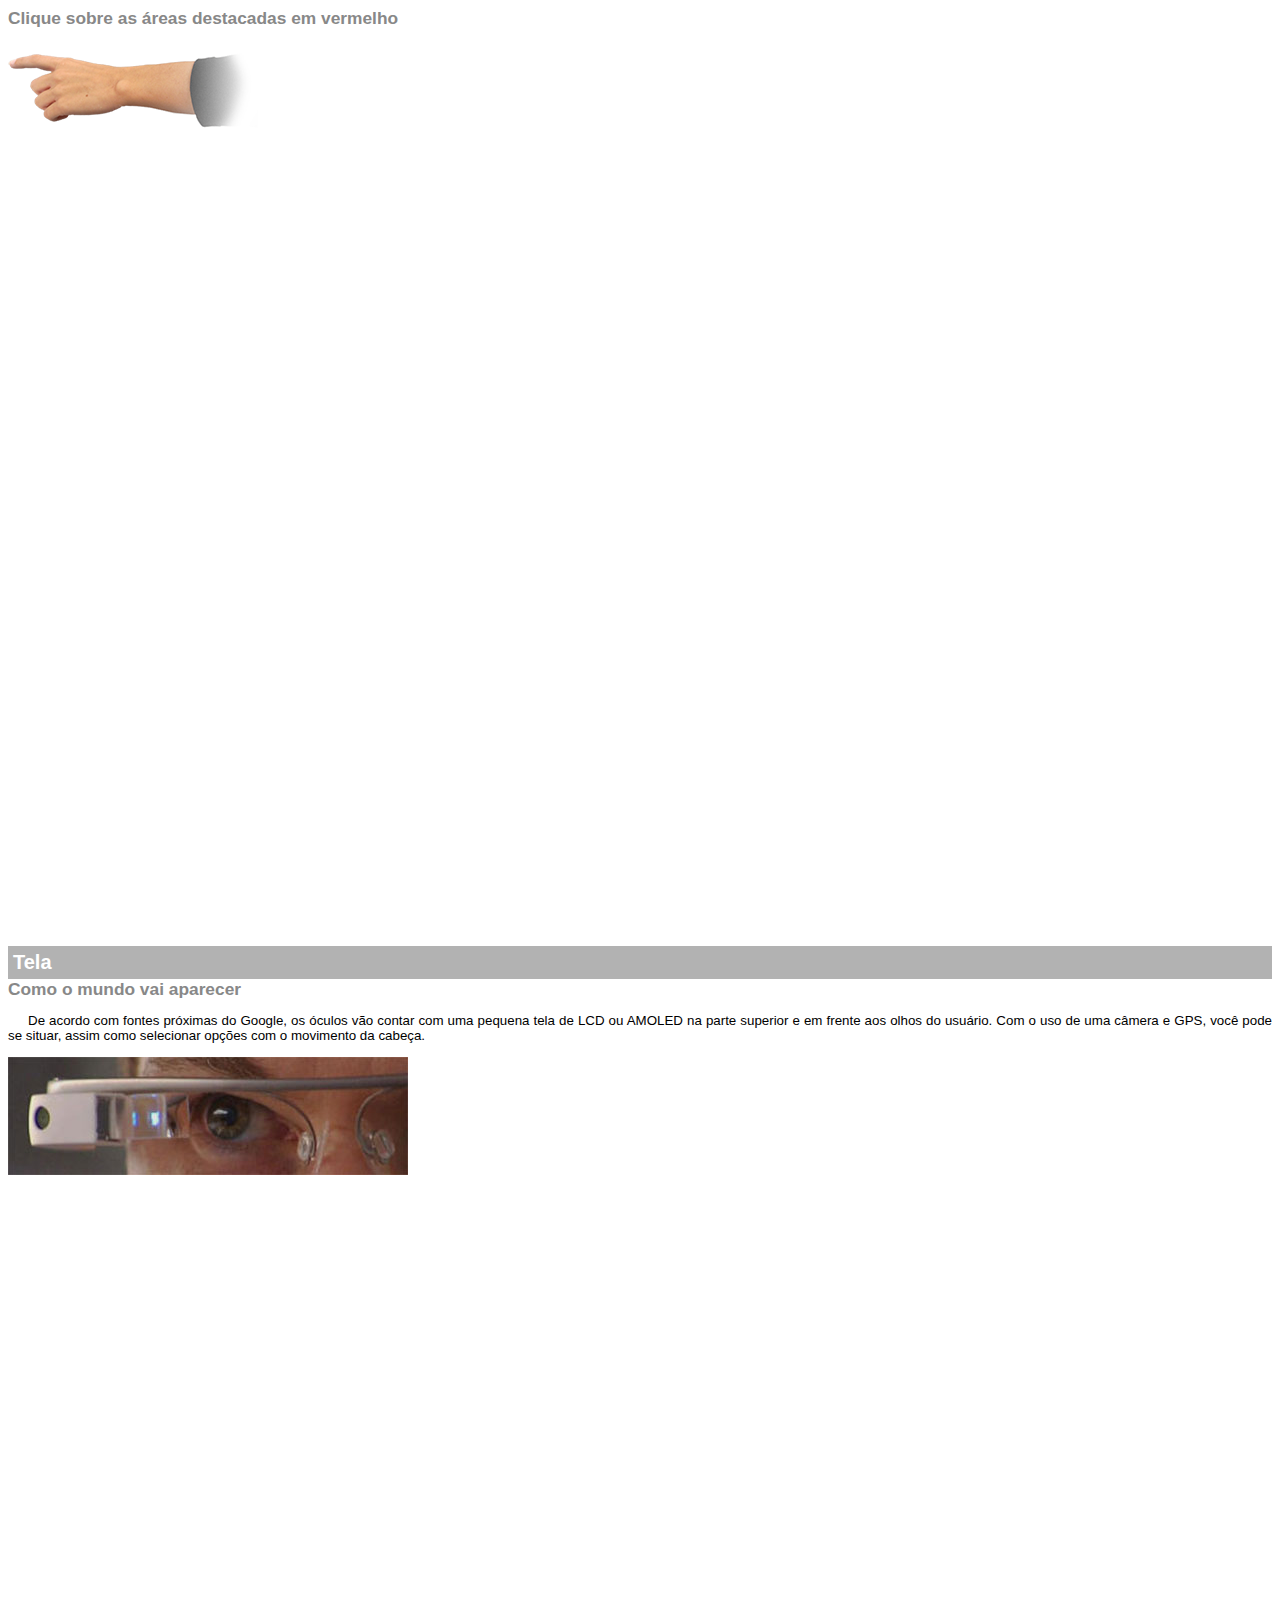
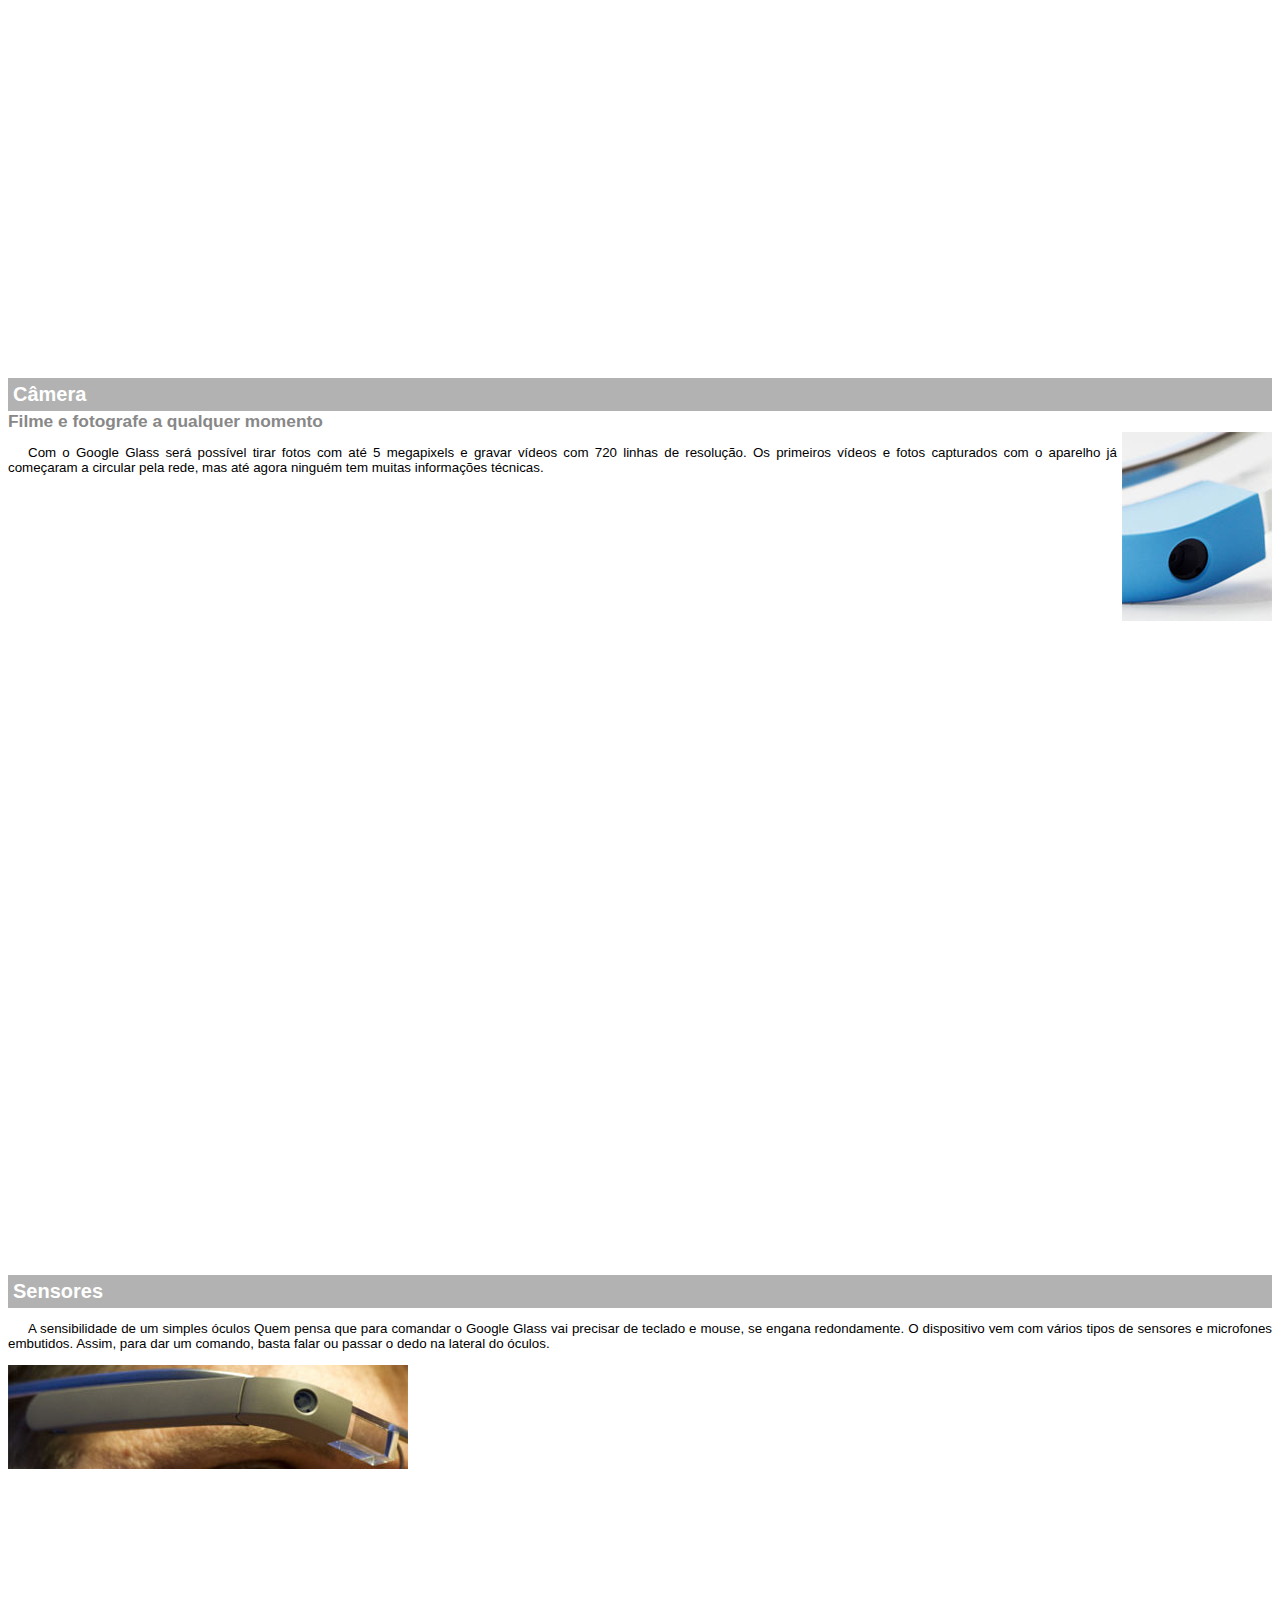
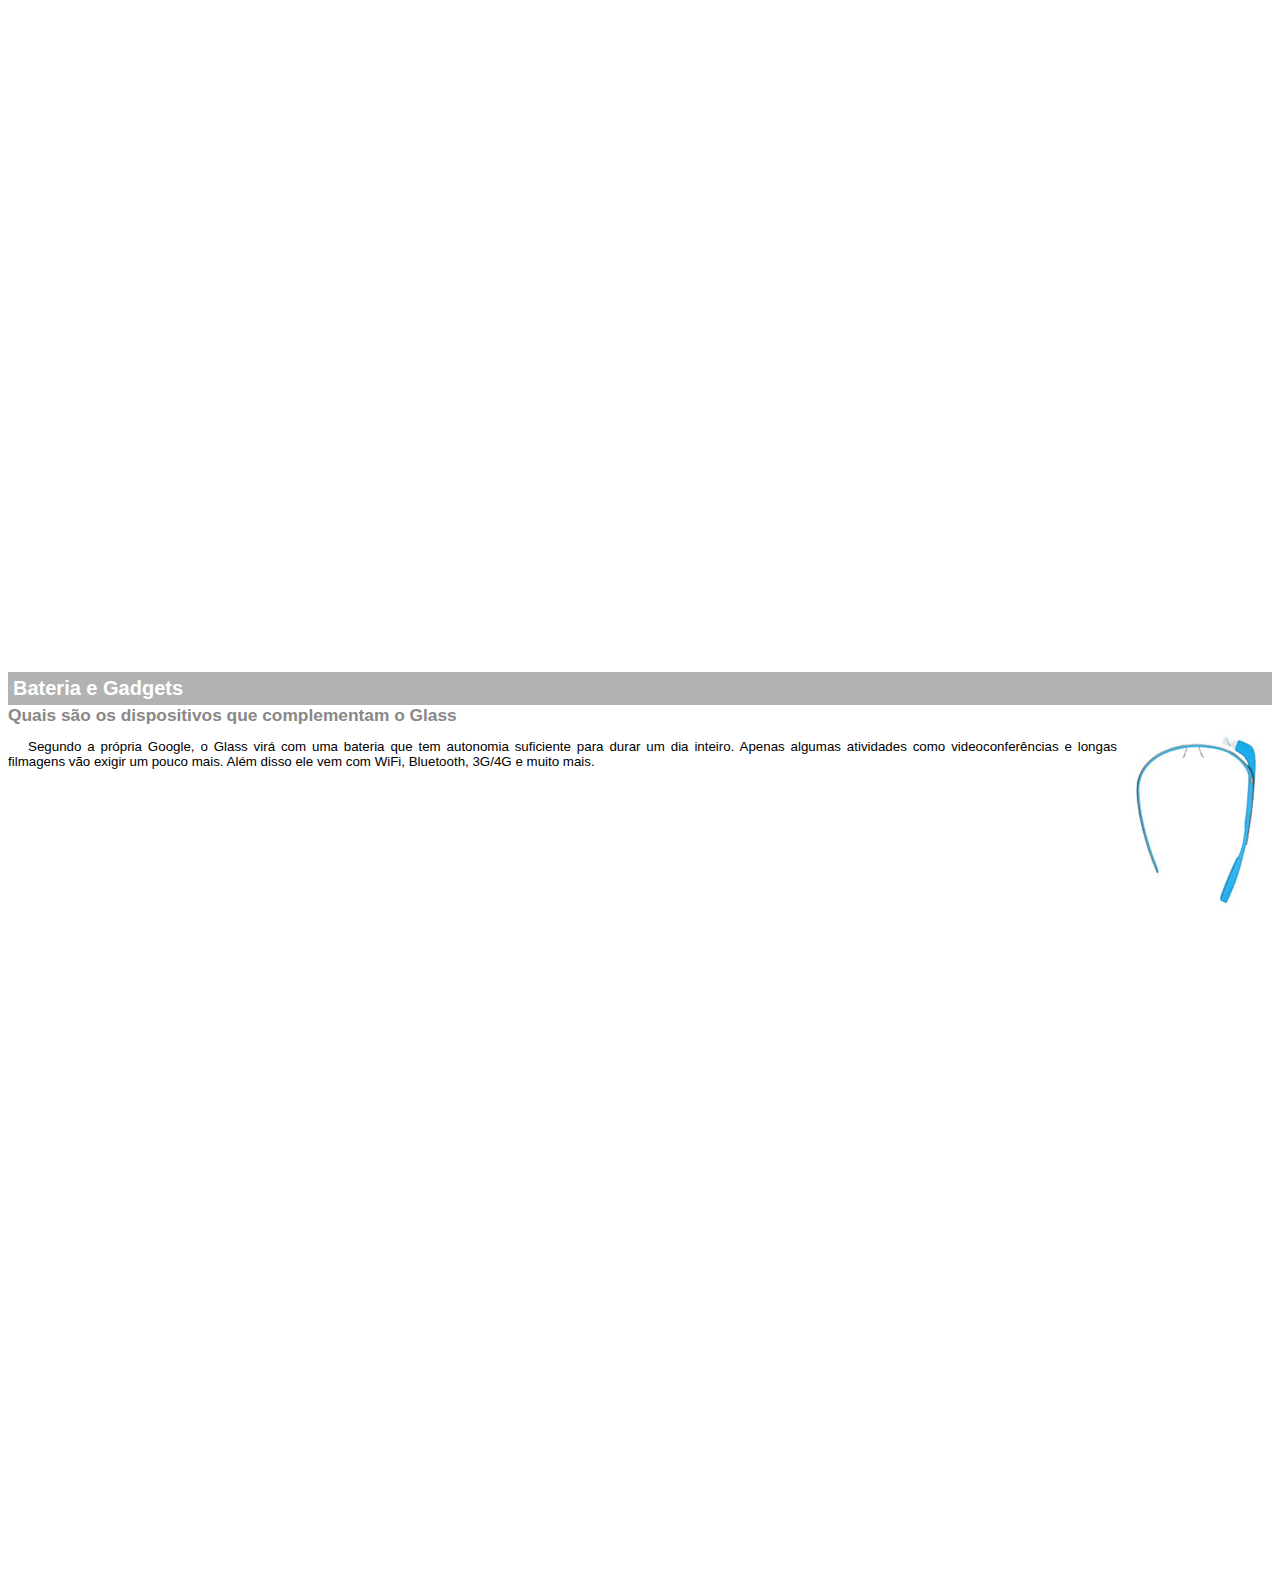
<file: google-glass.html>
<!DOCTYPE html>
<html lang="en">
<head>
    <meta charset="UTF-8">
    <meta name="viewport" content="width=device-width, initial-scale=1.0">
    <title>informações sobre Google Glass</title>
    <style>
        body {
            font-family: Arial;
            font-size: 10pt;
        }
        p {
            text-align: justify;
            text-indent: 20px;
        }
        article h1 {
            font-size: 15pt;
            color: #ffffff;
            background-color: rgba(0, 0, 0, .3);
            padding: 5px;
            margin: 0px;
        }
        article h2 {
            font-size: 13pt;
            color: #888888;
            margin: 0px;
        }
        article {
            margin-bottom: 800px;
        }
        img.img-dir {
            display: block;
            float: right;
            margin-left: 5px;
        }
    </style>
</head>
<body>
    
<article id="topo">
    <header> <h2> Clique sobre as áreas destacadas em vermelho</h2></header>
 <img src="imagens/mao.png" alt="Mão apontando para a esquerda"/>
</article>

<article id="tela">
    <header>
        <h1>Tela</h1>
    <h2> Como o mundo vai aparecer</h2>
    </header>
<p>De acordo com fontes próximas do Google, os óculos vão contar com uma pequena tela de LCD ou AMOLED na parte superior e em frente aos olhos do usuário. Com o uso de uma câmera e GPS, você pode se situar, assim como selecionar opções com o movimento da cabeça.</p>
<img src="imagens/det-tela.jpg" alt="Tela doGoogle Glass"/></article>

<article id="Camera">
     <header>
        <h1>Câmera</h1>
     <h2>Filme e fotografe a qualquer momento</h2>
<img src="imagens/det-camera.jpg" class="img-dir" alt="Câmera do Google Glass"/>
<p>Com o Google Glass será possível tirar fotos com até 5 megapixels e gravar vídeos com 720 linhas de resolução. Os primeiros vídeos e fotos capturados com o aparelho já começaram a circular pela rede, mas até agora ninguém tem muitas informações técnicas.</p></header> </article>

<article id="sensores">
     <header> 
        <h1>Sensores</h1>
<p>A sensibilidade de um simples óculos
Quem pensa que para comandar o Google Glass vai precisar de teclado e mouse, se engana redondamente. O dispositivo vem com vários tipos de sensores e microfones embutidos. Assim, para dar um comando, basta falar ou passar o dedo na lateral do óculos.</p></header>
<img src="imagens/det-touch.jpg" alt="Sensores do Google Glass"/></article>

<article id="Gadgets">
     <header> 
        <h1>Bateria e Gadgets</h1>
<h2>Quais são os dispositivos que complementam o Glass</h2>
<img src="imagens/det-bateria.jpg" class="img-dir" alt="Bateria e Gadgets d0 Google Glass"/>
<p>Segundo a própria Google, o Glass virá com uma bateria que tem autonomia suficiente para durar um dia inteiro. Apenas algumas atividades como videoconferências e longas filmagens vão exigir um pouco mais. Além disso ele vem com WiFi, Bluetooth, 3G/4G e muito mais.</p></header></article>
</body>
</html>
</file>
